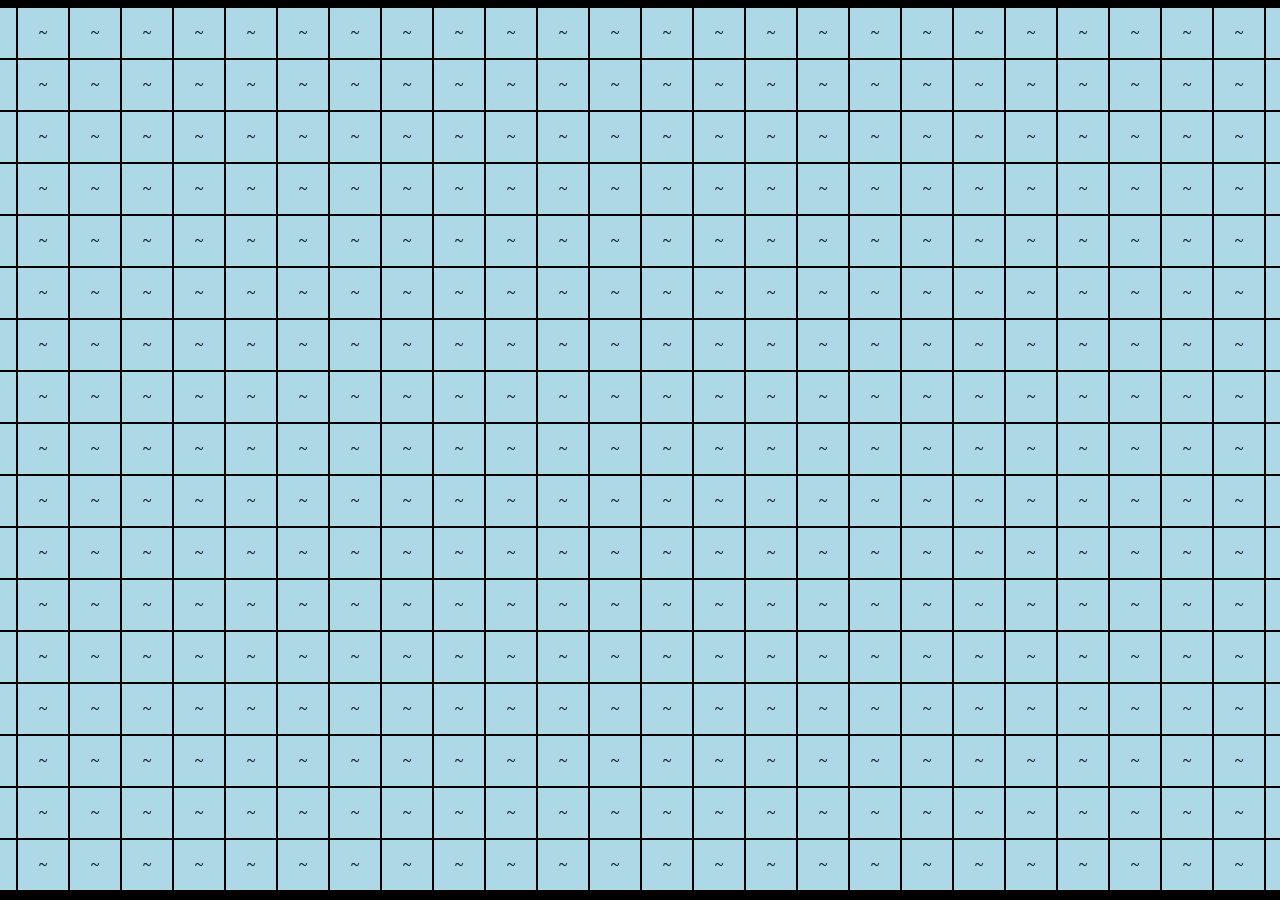
<file: index.html>
<!DOCTYPE html>
<html lang="it">
<head>
    <meta charset="UTF-8">
    <meta name="viewport" content="width=device-width, initial-scale=1.0">
    <title>Gioco a Turni</title>
    <link rel="stylesheet" href="style.css">
</head>
<body>
    <div id="game-container">
        <div id="map"></div>
        <div id="ui"></div>
    </div>
    <script src="./js/map.js"></script>
</body>
</html>
</file>
<file: style.css>
body {
    background-color: #000;
}

#map {
    display: grid;
    grid-template-columns: repeat(36, 50px);
    grid-template-rows: repeat(17, 50px);
    gap: 2px;
    align-items: center;
    justify-content: center;
}

.cell {
    width: 50px;
    height: 50px;
    border: 1px solid #000;
    display: flex;
    align-items: center;
    justify-content: center;
}
</file>
